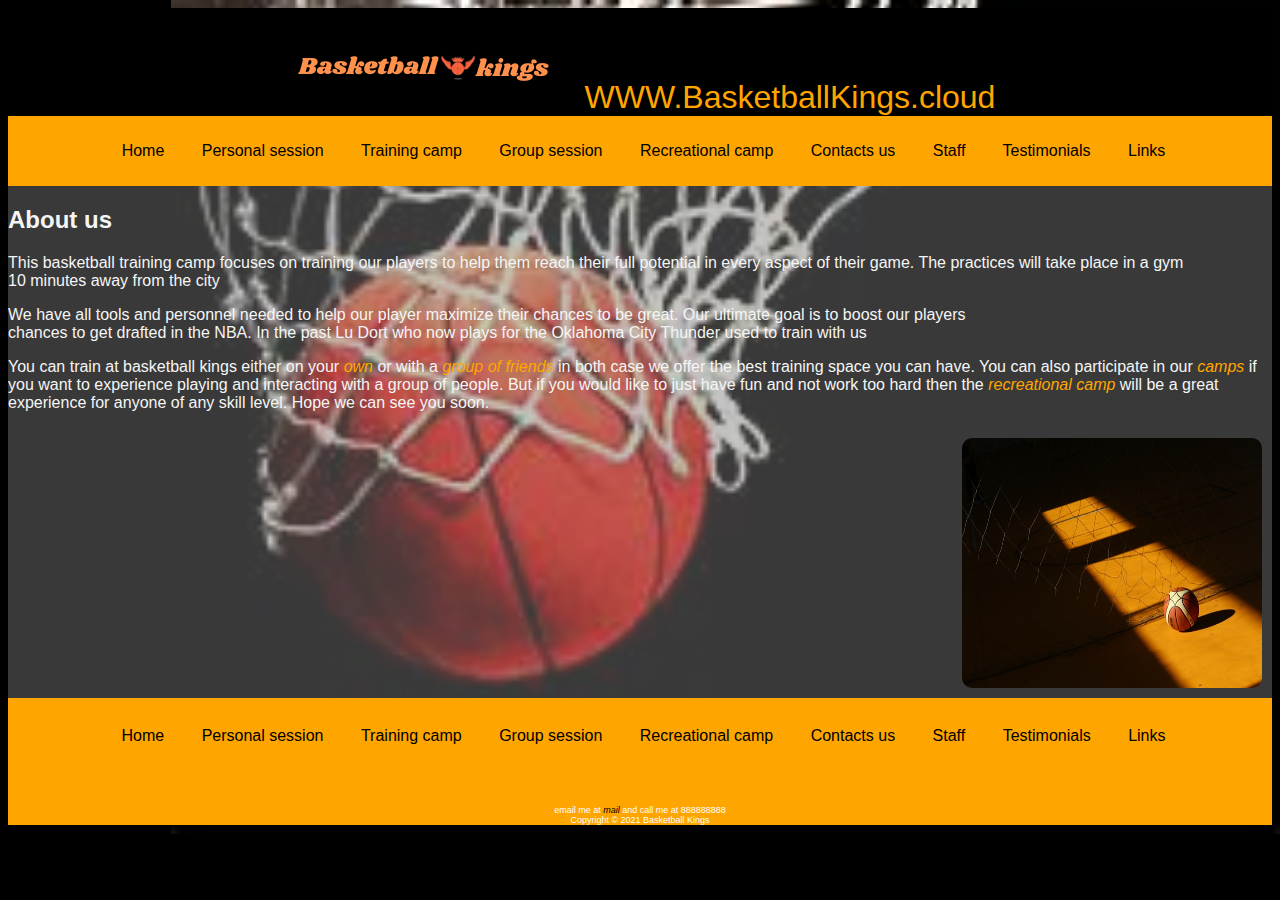
<file: DTchakoteHappy_H10A03_Web/index.html>
<!DOCTYPE html>
<html lang="en">


<head>
    <link href="Styles/site.css" rel="stylesheet">
    <meta charset="UTF-8">
    <meta name="description" content="A basketball camp to help you improve your skills">
    <meta name="keywords" content="Basketball Camps, Basketball, Camps, baketball, bball, basketball kings, basketbal king">
    <meta name="author" content="David Tchakote Happy">
    <meta http-equiv="X-UA-Compatible" content="IE=edge">
    <meta name="viewport" content="width=device-width, initial-scale=1.0">
    <title>Basketball Kings</title>
</head>

<body>
    <div id="wrapper">
        <header><img src="Images/BasketballKings.png" alt="banner" height="100">WWW.BasketballKings.cloud</header>
        <nav class="TopNav">
            <ul>
                <li><a href="index.html">Home</a></li>
                <li><a href="personalSession.html">Personal session</a></li>
                <li><a href="registrationForCamp.html">Training camp</a></li>
                <li class="notMobile"><a href="groupSession.html">Group session</a></li>
                <li class="notMobile"><a href="recreationalCamp.html">Recreational camp</a></li>
                <li><a href="contactsUs.html">Contacts us</a></li>
                <li class="notMobile"><a href="./staff.html">Staff</a></li>
                <li class="notMobile"><a href="./testimonials.html">Testimonials</a></li>
                <li class="notMobile"><a href="./links.html">Links</a></li>
            </ul>
        </nav>
        <div>
            <main>
                <h2>About us</h2>
                
                <div>
                <p>This basketball training camp focuses on training our players to help them reach 
                    their full potential in every aspect of their game. The practices will take place in a gym
                    <br>10 minutes away from the city
                    </p>
                <p class="notMobile">We have all tools and personnel needed to help our player maximize their chances
                    to be great. Our ultimate goal is to boost our players <br>
                    chances to get drafted in the NBA. In the past Lu Dort who now plays for the Oklahoma City Thunder
                    used to train with us</p><br>
                </div>
                <div>
                    <p>You can train at basketball kings either on your <a href="./personalSession.html">own</a> or with a <a href="./groupSession.html">group of friends</a> in both case we offer
                    the best training space you can have. You can also participate in our <a href="./registrationForCamp.html">camps</a> if you want to experience playing and interacting with a group of
                people. But if you would like to just have fun and not work too hard then the <a href="./recreationalCamp.html">recreational camp</a> will be a great experience for anyone of any skill level. Hope we can see you soon.</p>
                </div>
                <img src="./Images/ballimg.jpg" alt="balls" width="300" height="250" class="imgFloat">
                <!--Photo by <a href="https://unsplash.com/@finnian?utm_source=unsplash&utm_medium=referral&utm_content=creditCopyText">Finnian HaDiep</a> on <a href="https://unsplash.com/s/photos/basketball?utm_source=unsplash&utm_medium=referral&utm_content=creditCopyText">Unsplash</a>
  
                                                                    -->



            </main>
        </div>
        <footer>
            <nav id="bottomNav">
                <ul>
                    <li><a href="index.html">Home</a></li>
                    <li><a href="personalSession.html">Personal session</a></li>
                    <li><a href="registrationForCamp.html">Training camp</a></li>
                    <li class="notMobile"><a href="groupSession.html">Group session</a></li>
                    <li class="notMobile"><a href="recreationalCamp.html">Recreational camp</a></li>
                    <li><a href="contactsUs.html">Contacts us</a></li>
                    <li class="notMobile"><a href="./staff.html">Staff</a></li>
                    <li class="notMobile"><a href="./testimonials.html">Testimonials</a></li>
                    <li class="notMobile"><a href="./links.html">Links</a></li>
                </ul>
            </nav>
            <p>email me at <a href="mailto:DavidTchakote@BasketballKings.cloud">mail</a> and call me at <a
                href="tel:888888888" class="notPC">888888888</a> <Span class="notMobile">888888888</Span>
                <br>
                Copyright &copy; 2021 Basketball Kings
            </p>
        </footer>


    </div>
</body>

</html>
</file>
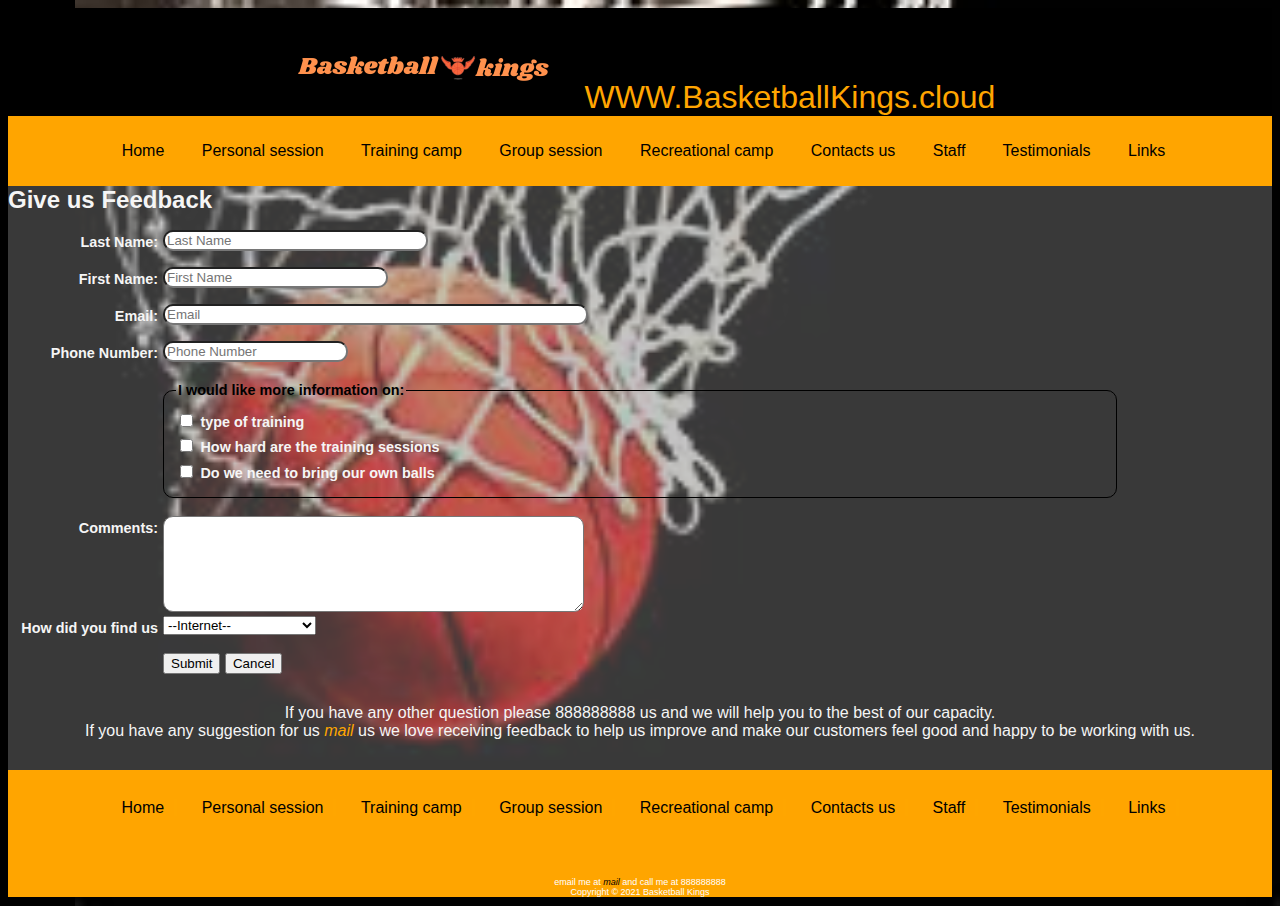
<file: DTchakoteHappy_H10A03_Web/contactsUs.html>
<!DOCTYPE html>
<html lang="en">


<head>
    <link href="Styles/site.css" rel="stylesheet">
    <meta charset="UTF-8">
    <meta name="description" content="A basketball camp to help you improve your skills">
    <meta name="keywords" content="Basketball Camps, Basketball, Camps, baketball, bball, basketball kings, basketbal king">
    <meta name="author" content="David Tchakote Happy">
    <meta http-equiv="X-UA-Compatible" content="IE=edge">
    <meta name="viewport" content="width=device-width, initial-scale=1.0">
    <title>contact us</title>
</head>

<body>
    <div id="wrapper">
        <header><img src="Images/BasketballKings.png" alt="banner" height="100">WWW.BasketballKings.cloud</header>
        <nav class="TopNav">
            <ul>
                <li><a href="index.html">Home</a></li>
                <li><a href="personalSession.html">Personal session</a></li>
                <li><a href="registrationForCamp.html">Training camp</a></li>
                <li class="notMobile"><a href="groupSession.html">Group session</a></li>
                <li class="notMobile"><a href="recreationalCamp.html">Recreational camp</a></li>
                <li><a href="contactsUs.html">Contacts us</a></li>
                <li class="notMobile"><a href="./staff.html">Staff</a></li>
                <li class="notMobile"><a href="./testimonials.html">Testimonials</a></li>
                <li class="notMobile"><a href="./links.html">Links</a></li>
            </ul>
        </nav>
        <div>
            <main>
                <h2 class="feedback notMobile">Give us Feedback</h2>
                <form name="fback" id="fback" method="GET" class="notMobile" >
                    <p>
                        <label for="lname" class="textlabel"> Last Name:</label class="textlabel">
                       <input type="text" id="lname" name="lname" size="30" maxlength="30" placeholder="Last Name" class="textField">
                        
                        
                    </p>
                    <p>
                        <label for="fname" class="textlabel">First Name:</label>
                        <input type="text" name="fname" id="fname" size="25"
                        maxlength="25" placeholder="First Name" class="textField">            
                    </p>
                    <p>
                        <label for="email" class="textlabel">Email:</label>
                        <input type="email" name="email" id="email" size="50" maxlength="60" placeholder="Email" class="textField">
                        
                    </p>
                    <p>
                        <label for="pnum" class="textlabel">Phone Number:</label>
                        <input type="number" name="pnum" id="pnum" size="20" maxlength="20" placeholder="Phone Number" class="textField">           
                    </p>
                
                <fieldset>
                    <legend>I would like more information on:</legend>
                    <input type="checkbox" name="chk_trainings">
                    <label for="chk_trainings" class="checklabel">type of training</label><br>
                    <input type="checkbox" name="chk_difficulty">
                    <label for="chk_difficulty" class="checklabel">How hard are the training sessions</label><br>
                    <input type="checkbox" name="chk_equipment">
                    <label for="chk_equipment" class="checklabel">Do we need to bring our own balls</label>
                </fieldset><br>
                <label class="textlabel" for="cmt">Comments:</label>
                <textarea name="cmt" id="cmt" cols="50" rows="6" class="textField"></textarea><br>
                <label class="textlabel" for="rating">How did you find us</label>
                <select name="rating" id="rating" >
                    <option value="0">--Internet--</option>
                    <option value="1">Google search engine</option>
                    <option value="2">Link from another site</option>
                    <option value="3">--Not internet--</option>
                    <option value="4">From a friend</option>
                    <option value="5">Advertisment</option>
                    <option value="6">Flyer/Mailing</option>
                </select><br><br>
                <input type="submit" id="btnSub" value="Submit" class="buttoncss">  <input type="button" id="btnCancel" value="Cancel">
            </form>
            <br>
                <p id="contactUs">If you have any other question please <a href="tel:888888888" class="notPC">888888888</a> <Span class="notMobile">888888888</Span> us and we will
                    help you to the best of our capacity.<br>
                    If you have any suggestion for us <a href="mailto:DavidTchakote@BasketballKings.cloud">mail</a> us we love
                    receiving feedback to help us improve and make our
                    customers feel good and happy to be working with us.
                </p>
            </main>
        </div>
        <footer>
            <nav id="bottomNav">
                <ul>
                    <li><a href="index.html">Home</a></li>
                    <li><a href="personalSession.html">Personal session</a></li>
                    <li><a href="registrationForCamp.html">Training camp</a></li>
                    <li class="notMobile"><a href="groupSession.html">Group session</a></li>
                    <li class="notMobile"><a href="recreationalCamp.html">Recreational camp</a></li>
                    <li><a href="contactsUs.html">Contacts us</a></li>
                    <li class="notMobile"><a href="./staff.html">Staff</a></li>
                    <li class="notMobile"><a href="./testimonials.html">Testimonials</a></li>
                    <li class="notMobile"><a href="./links.html">Links</a></li>
                </ul>
            </nav>
            <p>email me at <a href="mailto:DavidTchakote@BasketballKings.cloud">mail</a> and call me at <a
                href="tel:888888888" class="notPC">888888888</a> <Span class="notMobile">888888888</Span>
                <br>
                Copyright &copy; 2021 Basketball Kings
            </p>
        </footer>


    </div>
</body>

</html>
</file>
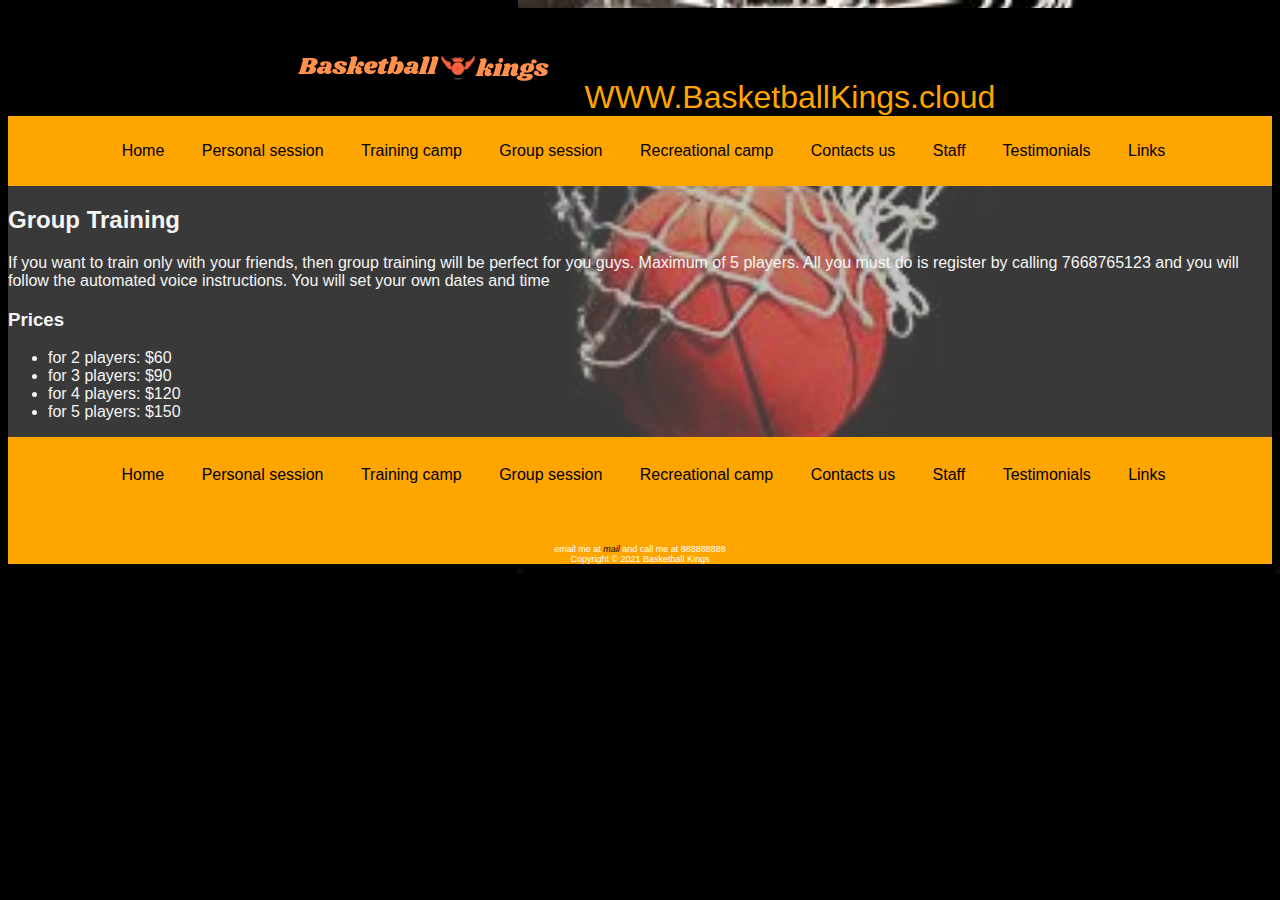
<file: DTchakoteHappy_H10A03_Web/groupSession.html>
<!DOCTYPE html>
<html lang="en">


<head>
    <link href="Styles/site.css" rel="stylesheet">
    <meta charset="UTF-8">
    <meta name="description" content="A basketball camp to help you improve your skills">
    <meta name="keywords" content="Basketball Camps, Basketball, Camps, baketball, bball, basketball kings, basketbal king">
    <meta name="author" content="David Tchakote Happy">
    <meta http-equiv="X-UA-Compatible" content="IE=edge">
    <meta name="viewport" content="width=device-width, initial-scale=1.0">
    <title>Group session</title>
</head>

<body>
    <div id="wrapper">
        <header><img src="Images/BasketballKings.png" alt="banner" height="100">WWW.BasketballKings.cloud</header>
        <nav class="TopNav">
            <ul>
                <li><a href="index.html">Home</a></li>
                <li><a href="personalSession.html">Personal session</a></li>
                <li><a href="registrationForCamp.html">Training camp</a></li>
                <li class="notMobile"><a href="groupSession.html">Group session</a></li>
                <li class="notMobile"><a href="recreationalCamp.html">Recreational camp</a></li>
                <li><a href="contactsUs.html">Contacts us</a></li>
                <li class="notMobile"><a href="./staff.html">Staff</a></li>
                <li class="notMobile"><a href="./testimonials.html">Testimonials</a></li>
                <li class="notMobile"><a href="./links.html">Links</a></li>
            </ul>
        </nav>
        <div>
            <main>
                <h2>Group Training</h2>
                <p>If you want to train only with your friends, then group training will be perfect for you guys. Maximum of 5 players. All you must do is register by calling <a href="tel:7668765123" class="linkColor notPC">
                    7668765123</a> <Span class="notMobile">7668765123</Span> and you will follow the automated voice instructions. You will set your own dates and time</p>
                    <h3>Prices</h3>            
                    <ul>
                        <li>for 2 players: $60</li>
                        <li>for 3 players: $90</li>
                        <li>for 4 players: $120 </li>
                        <li>for 5 players: $150</li>
                    </ul>

            </main>
        </div>
        <footer>
            <nav id="bottomNav">
                <ul>
                    <li><a href="index.html">Home</a></li>
                    <li><a href="personalSession.html">Personal session</a></li>
                    <li><a href="registrationForCamp.html">Training camp</a></li>
                    <li class="notMobile"><a href="groupSession.html">Group session</a></li>
                    <li class="notMobile"><a href="recreationalCamp.html">Recreational camp</a></li>
                    <li><a href="contactsUs.html">Contacts us</a></li>
                    <li class="notMobile"><a href="./staff.html">Staff</a></li>
                    <li class="notMobile"><a href="./testimonials.html">Testimonials</a></li>
                    <li class="notMobile"><a href="./links.html">Links</a></li>
                </ul>
            </nav>
            <p>email me at <a href="mailto:DavidTchakote@BasketballKings.cloud">mail</a> and call me at <a
                href="tel:888888888" class="notPC">888888888</a> <Span class="notMobile">888888888</Span>
                <br>
                Copyright &copy; 2021 Basketball Kings
            </p>
        </footer>


    </div>
</body>

</html>
</file>
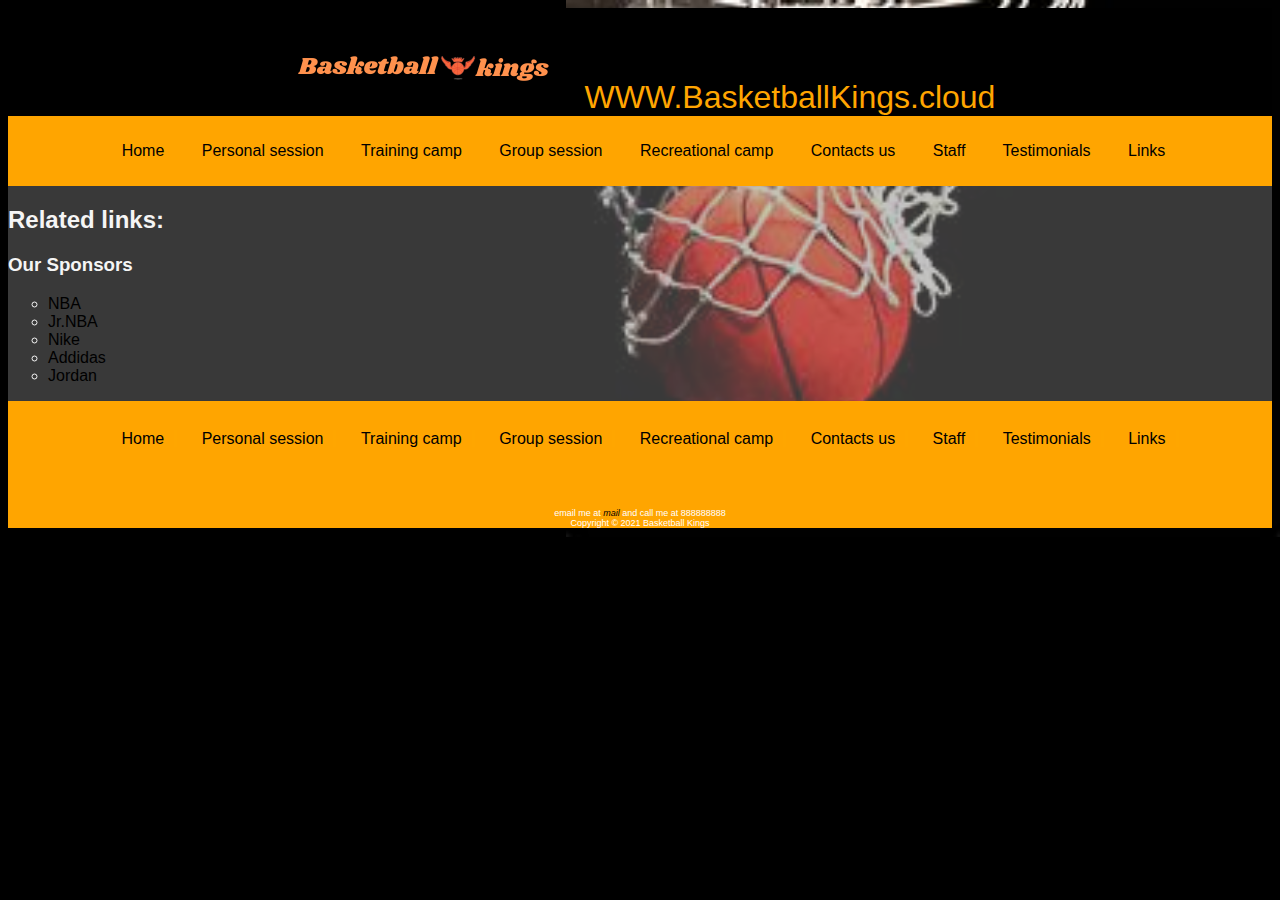
<file: DTchakoteHappy_H10A03_Web/links.html>
<!DOCTYPE html>
<html lang="en">


<head>
    <link href="Styles/site.css" rel="stylesheet">
    <meta charset="UTF-8">
    <meta name="description" content="A basketball camp to help you improve your skills">
    <meta name="keywords" content="Basketball Camps, Basketball, Camps, baketball, bball, basketball kings, basketbal king">
    <meta name="author" content="David Tchakote Happy">
    <meta http-equiv="X-UA-Compatible" content="IE=edge">
    <meta name="viewport" content="width=device-width, initial-scale=1.0">
    <title>Template</title>
</head>

<body>
    <div id="wrapper">
        <header><img src="Images/BasketballKings.png" alt="banner" height="100">WWW.BasketballKings.cloud</header>
        <nav class="TopNav">
            <ul>
                <li><a href="index.html">Home</a></li>
                <li><a href="personalSession.html">Personal session</a></li>
                <li><a href="registrationForCamp.html">Training camp</a></li>
                <li class="notMobile"><a href="groupSession.html">Group session</a></li>
                <li class="notMobile"><a href="recreationalCamp.html">Recreational camp</a></li>
                <li><a href="contactsUs.html">Contacts us</a></li>
                <li class="notMobile"><a href="./staff.html">Staff</a></li>
                <li class="notMobile"><a href="./testimonials.html">Testimonials</a></li>
                <li class="notMobile"><a href="./links.html">Links</a></li>
            </ul>
        </nav>
        <div>
            <main>
                <h2>Related links:</h2>
                <h3>Our Sponsors</h3>
                <ul id="links">
                    <li><a href="https://ca.nba.com/?gr=www">NBA</a></li>
                    <li><a href="https://jr.nba.com/">Jr.NBA</a></li>
                    <li><a href="https://www.nike.com/ca/fr/?cp=29728419214_search_|nike|10628222388|106336396553|e|c|FR|pure|452188844395&gclsrc=aw.ds&ds_rl=1252249">Nike</a></li>
                    <li><a href="https://www.adidas.ca/fr">Addidas</a></li>
                    <li><a href="https://www.nike.com/ca/fr/w/jordan-37eef?cp=29728419214_search_|jordan|10628222811|108001111914|e|c|FR|styles|452189042311&gclsrc=aw.ds&ds_rl=1252249">Jordan</a></li>
                </ul>


            </main>
        </div>
        <footer>
            <nav id="bottomNav">
                <ul>
                    <li><a href="index.html">Home</a></li>
                    <li><a href="personalSession.html">Personal session</a></li>
                    <li><a href="registrationForCamp.html">Training camp</a></li>
                    <li class="notMobile"><a href="groupSession.html">Group session</a></li>
                    <li class="notMobile"><a href="recreationalCamp.html">Recreational camp</a></li>
                    <li><a href="contactsUs.html">Contacts us</a></li>
                    <li class="notMobile"><a href="./staff.html">Staff</a></li>
                    <li class="notMobile"><a href="./testimonials.html">Testimonials</a></li>
                    <li class="notMobile"><a href="./links.html">Links</a></li>
                </ul>
            </nav>
            <p>email me at <a href="mailto:DavidTchakote@BasketballKings.cloud">mail</a> and call me at <a
                href="tel:888888888" class="notPC">888888888</a> <Span class="notMobile">888888888</Span>
                <br>
                Copyright &copy; 2021 Basketball Kings
            </p>
        </footer>


    </div>
</body>

</html>
</file>
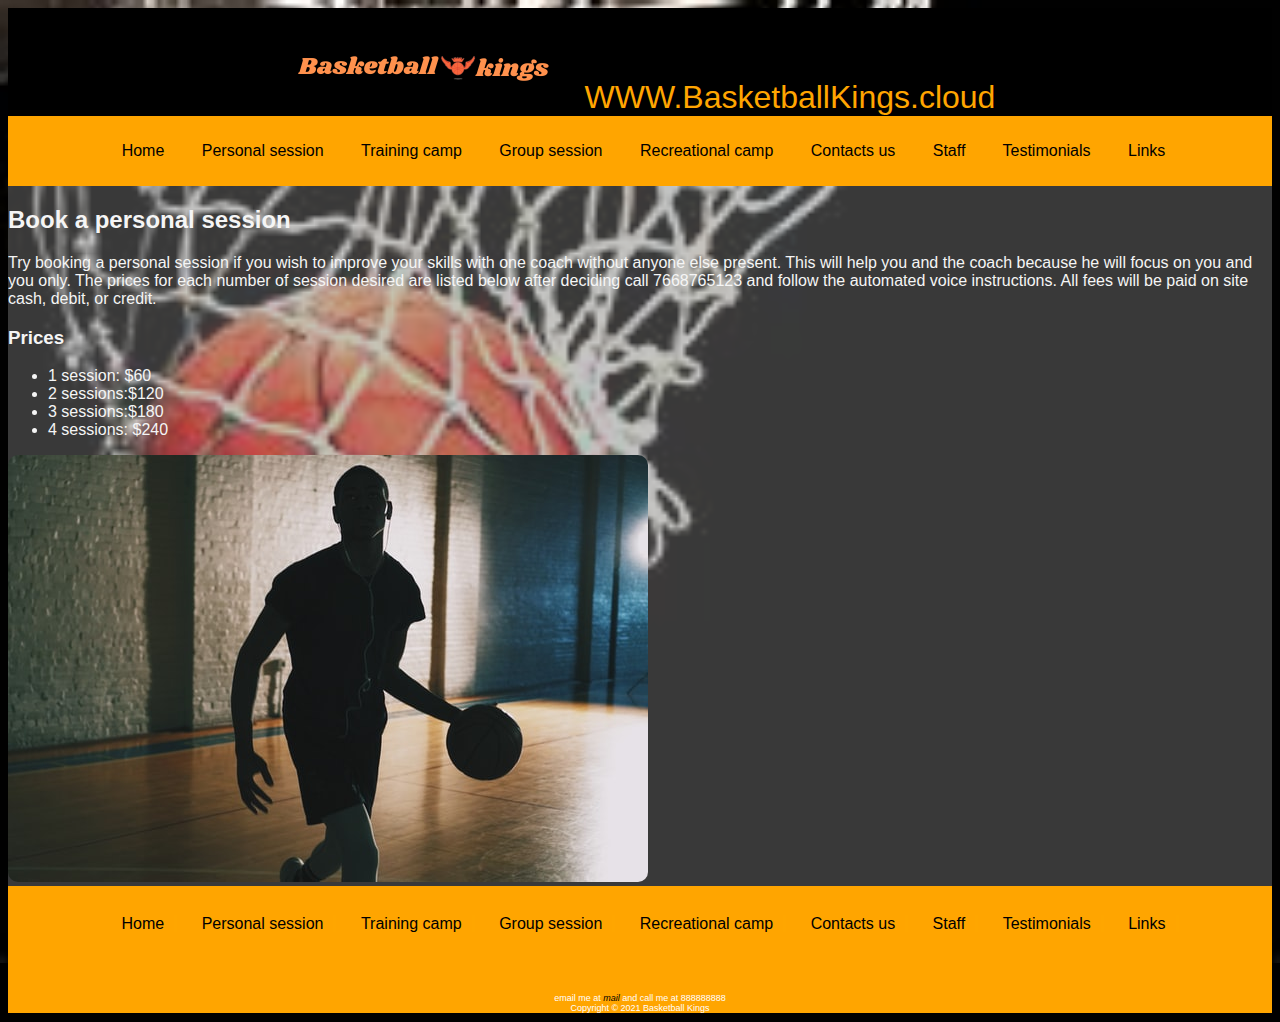
<file: DTchakoteHappy_H10A03_Web/personalSession.html>
<!DOCTYPE html>
<html lang="en">


<head>
    <link href="Styles/site.css" rel="stylesheet">
    <meta charset="UTF-8">
    <meta name="description" content="A basketball camp to help you improve your skills">
    <meta name="keywords" content="Basketball Camps, Basketball, Camps, baketball, bball, basketball kings, basketbal king">
    <meta name="author" content="David Tchakote Happy">
    <meta http-equiv="X-UA-Compatible" content="IE=edge">
    <meta name="viewport" content="width=device-width, initial-scale=1.0">
    <title>personal session</title>
</head>

<body>
    <div id="wrapper">
        <header><img src="Images/BasketballKings.png" alt="banner" height="100">WWW.BasketballKings.cloud</header>
        <nav class="TopNav">
            <ul>
                <li><a href="index.html">Home</a></li>
                <li><a href="personalSession.html">Personal session</a></li>
                <li><a href="registrationForCamp.html">Training camp</a></li>
                <li class="notMobile"><a href="groupSession.html">Group session</a></li>
                <li class="notMobile"><a href="recreationalCamp.html">Recreational camp</a></li>
                <li><a href="contactsUs.html">Contacts us</a></li>
                <li class="notMobile"><a href="./staff.html">Staff</a></li>
                <li class="notMobile"><a href="./testimonials.html">Testimonials</a></li>
                <li class="notMobile"><a href="./links.html">Links</a></li>
            </ul>
        </nav>
        <div>
            <main>
                <h2>Book a personal session </h2>
                <p>Try booking a personal session if you wish to improve your skills with one coach without anyone else
                    present. This will help you and the coach
                    because he will focus on you and you only. The prices for each number of session desired are
                    listed below after deciding call <a href="tel:7668765123" class="notPC">7668765123</a> <Span class="notMobile">7668765123</Span> and
                    follow the automated voice instructions. All fees will be paid on site cash,
                    debit, or credit.
                    <br>
                </p>
                <h3>Prices</h3>
                <ul>
                    <li>1 session: $60</li>
                    <li>2 sessions:$120</li>
                    <li>3 sessions:$180</li>
                    <li>4 sessions: $240</li>
                </ul>
                <img src="./Images/soloSession.jpg" alt="someone training" id="imgheight">

            </main>
        </div>
        <footer>
            <nav id="bottomNav">
                <ul>
                    <li><a href="index.html">Home</a></li>
                    <li><a href="personalSession.html">Personal session</a></li>
                    <li><a href="registrationForCamp.html">Training camp</a></li>
                    <li class="notMobile"><a href="groupSession.html">Group session</a></li>
                    <li class="notMobile"><a href="recreationalCamp.html">Recreational camp</a></li>
                    <li><a href="contactsUs.html">Contacts us</a></li>
                    <li class="notMobile"><a href="./staff.html">Staff</a></li>
                    <li class="notMobile"><a href="./testimonials.html">Testimonials</a></li>
                    <li class="notMobile"><a href="./links.html">Links</a></li>
                </ul>
            </nav>
            <p>email me at <a href="mailto:DavidTchakote@BasketballKings.cloud">mail</a> and call me at <a
                href="tel:888888888" class="notPC">888888888</a> <Span class="notMobile">888888888</Span>
                <br>
                Copyright &copy; 2021 Basketball Kings
            </p>
        </footer>


    </div>
</body>

</html>
</file>
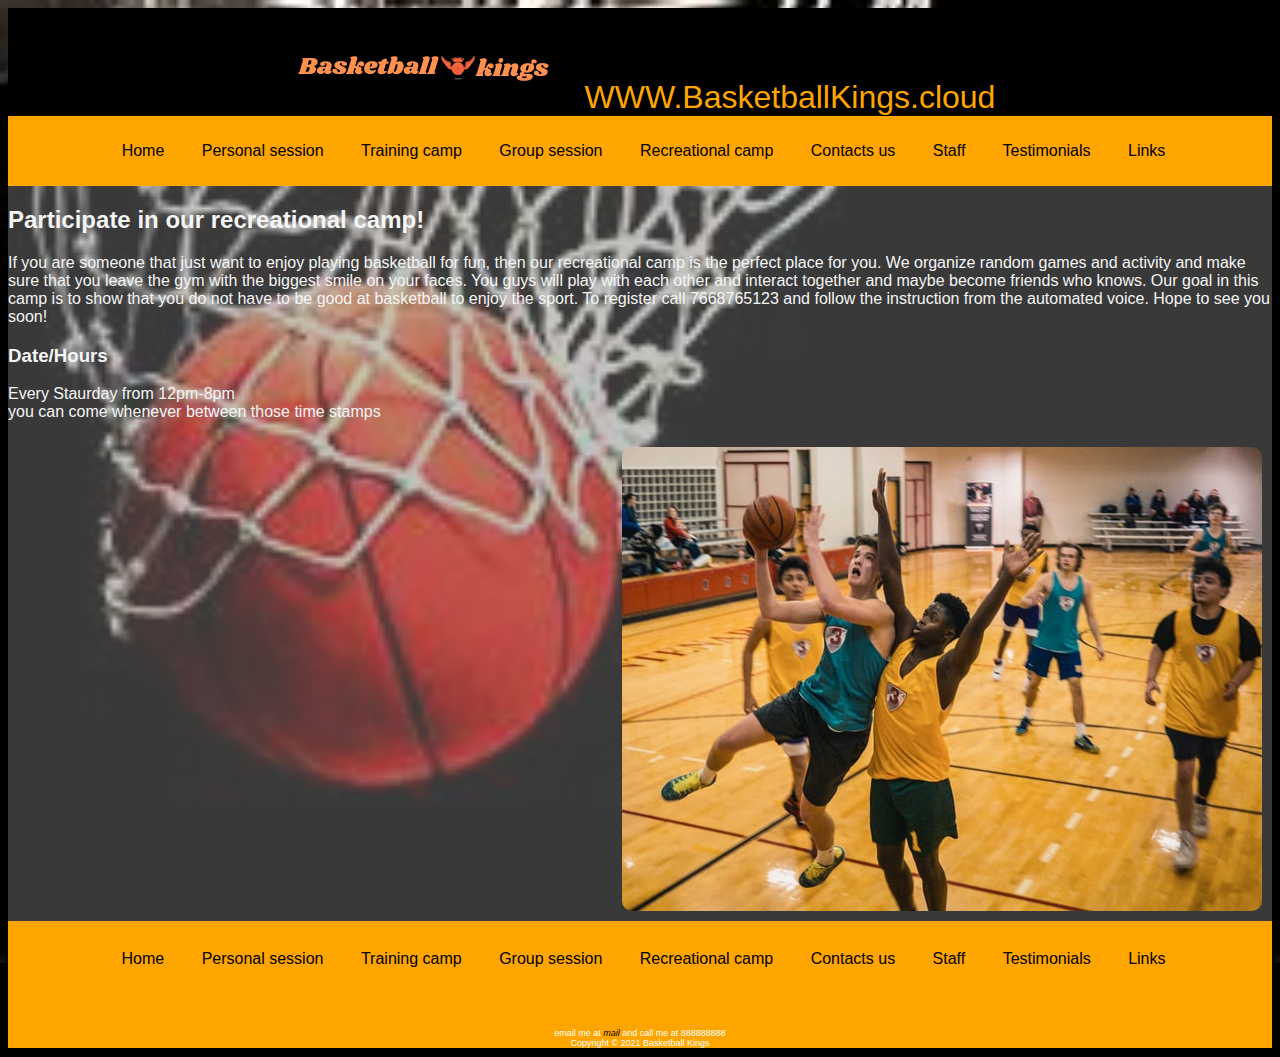
<file: DTchakoteHappy_H10A03_Web/recreationalCamp.html>
<!DOCTYPE html>
<html lang="en">


<head>
    <link href="Styles/site.css" rel="stylesheet">
    <meta charset="UTF-8">
    <meta name="description" content="A basketball camp to help you improve your skills">
    <meta name="keywords" content="Basketball Camps, Basketball, Camps, baketball, bball, basketball kings, basketbal king">
    <meta name="author" content="David Tchakote Happy">
    <meta http-equiv="X-UA-Compatible" content="IE=edge">
    <meta name="viewport" content="width=device-width, initial-scale=1.0">
    <title>Recreational camp</title>
</head>

<body>
    <div id="wrapper">
        <header><img src="Images/BasketballKings.png" alt="banner" height="100">WWW.BasketballKings.cloud</header>
        <nav class="TopNav">
            <ul>
                <li><a href="index.html">Home</a></li>
                <li><a href="personalSession.html">Personal session</a></li>
                <li><a href="registrationForCamp.html">Training camp</a></li>
                <li class="notMobile"><a href="groupSession.html">Group session</a></li>
                <li class="notMobile"><a href="recreationalCamp.html">Recreational camp</a></li>
                <li><a href="contactsUs.html">Contacts us</a></li>
                <li class="notMobile"><a href="./staff.html">Staff</a></li>
                <li class="notMobile"><a href="./testimonials.html">Testimonials</a></li>
                <li class="notMobile"><a href="./links.html">Links</a></li>
            </ul>
        </nav>
        <div>
            <main>
                <h2>Participate in our recreational camp!</h2>
                <p>If you are someone that just want to enjoy playing basketball for fun, then our recreational camp is the perfect place for you. We organize random games and activity 
                    and make sure that you leave the gym with the biggest smile on your faces. You guys will play with each other and interact together and maybe become friends who knows.
                    Our goal in this camp is to show that you do not have to be good at basketball to enjoy the sport. To register call <a href="tel:7668765123" class="linkColor notPC">7668765123</a> <Span class="notMobile">7668765123</Span>  and follow the instruction from 
                    the automated voice. Hope to see you soon!
                </p>
                <div>
                    <h3>Date/Hours</h3>
                    <p>Every Staurday from 12pm-8pm <br>you can come whenever between those time stamps</p>
                </div>
                <img src="./Images/nik-shuliahin-BWRyS1-KKrs-unsplash(1).jpg" alt="unsplash" class="imgFloat">
                <!--Photo by <a href="https://unsplash.com/@tjump?utm_source=unsplash&utm_medium=referral&utm_content=creditCopyText">Nik Shuliahin</a> on <a href="https://unsplash.com/s/photos/basketball?utm_source=unsplash&utm_medium=referral&utm_content=creditCopyText">Unsplash</a>
  -->
            </main>
        </div>
        <footer>
            <nav id="bottomNav">
                <ul>
                    <li><a href="index.html">Home</a></li>
                    <li><a href="personalSession.html">Personal session</a></li>
                    <li><a href="registrationForCamp.html">Training camp</a></li>
                    <li class="notMobile"><a href="groupSession.html">Group session</a></li>
                    <li class="notMobile"><a href="recreationalCamp.html">Recreational camp</a></li>
                    <li><a href="contactsUs.html">Contacts us</a></li>
                    <li class="notMobile"><a href="./staff.html">Staff</a></li>
                    <li class="notMobile"><a href="./testimonials.html">Testimonials</a></li>
                    <li class="notMobile"><a href="./links.html">Links</a></li>
                </ul>
            </nav>
            <p>email me at <a href="mailto:DavidTchakote@BasketballKings.cloud">mail</a> and call me at <a
                href="tel:888888888" class="notPC">888888888</a> <Span class="notMobile">888888888</Span>
                <br>
                Copyright &copy; 2021 Basketball Kings
            </p>
        </footer>


    </div>
</body>

</html>
</file>
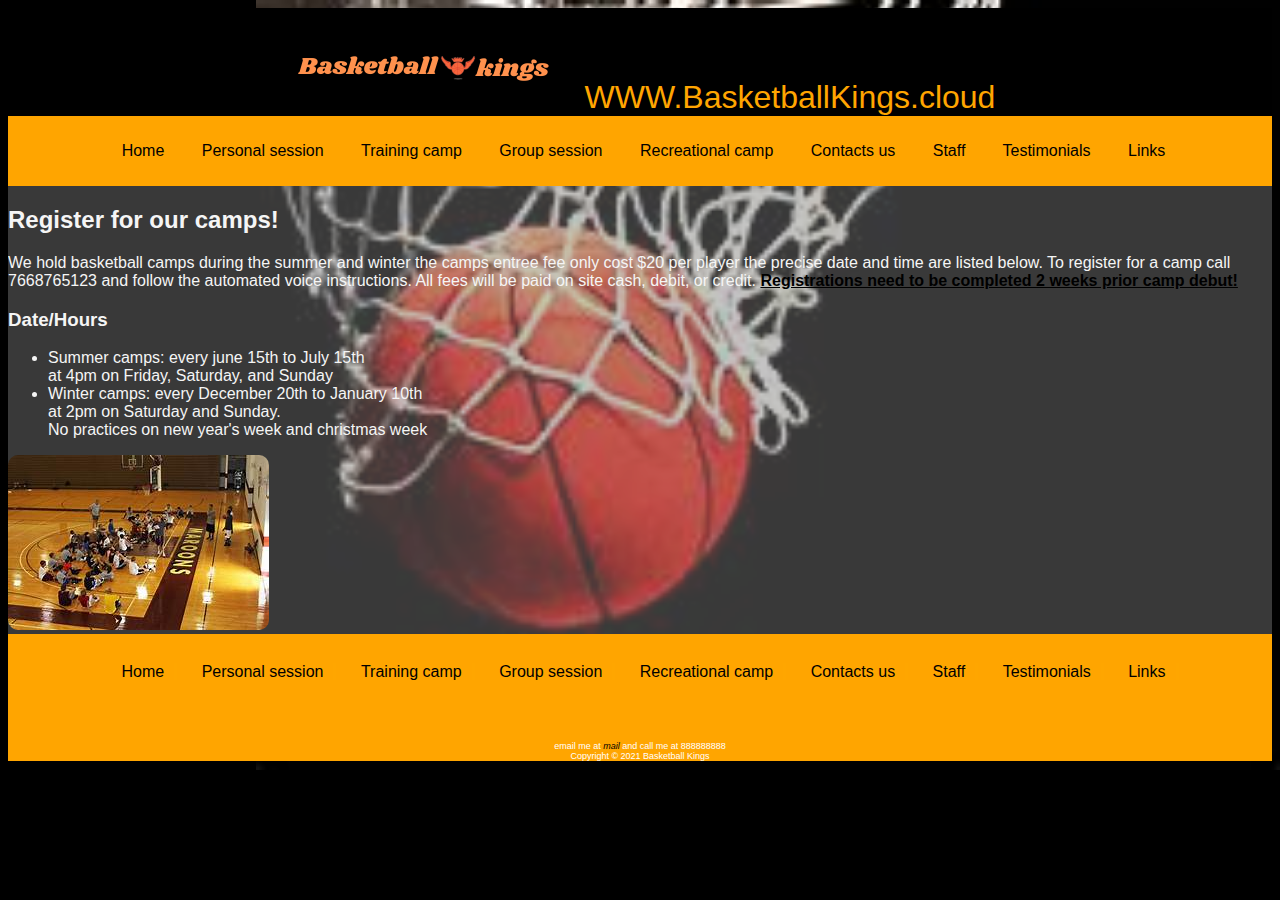
<file: DTchakoteHappy_H10A03_Web/registrationForCamp.html>
<!DOCTYPE html>
<html lang="en">


<head>
    <link href="Styles/site.css" rel="stylesheet">
    <meta charset="UTF-8">
    <meta name="description" content="A basketball camp to help you improve your skills">
    <meta name="keywords" content="Basketball Camps, Basketball, Camps, baketball, bball, basketball kings, basketbal king">
    <meta name="author" content="David Tchakote Happy">
    <meta http-equiv="X-UA-Compatible" content="IE=edge">
    <meta name="viewport" content="width=device-width, initial-scale=1.0">
    <title>Training camp</title>
</head>

<body>
    <div id="wrapper">
        <header><img src="Images/BasketballKings.png" alt="banner" height="100">WWW.BasketballKings.cloud</header>
        <nav class="TopNav">
            <ul>
                <li><a href="index.html">Home</a></li>
                <li><a href="personalSession.html">Personal session</a></li>
                <li><a href="registrationForCamp.html">Training camp</a></li>
                <li class="notMobile"><a href="groupSession.html">Group session</a></li>
                <li class="notMobile"><a href="recreationalCamp.html">Recreational camp</a></li>
                <li><a href="contactsUs.html">Contacts us</a></li>
                <li class="notMobile"><a href="./staff.html">Staff</a></li>
                <li class="notMobile"><a href="./testimonials.html">Testimonials</a></li>
                <li class="notMobile"><a href="./links.html">Links</a></li>
            </ul>
        </nav>
        <div>
            <main>
                <h2>Register for our camps!</h2>
                <p>We hold basketball camps during the summer and winter the camps entree fee
                    only cost $20 per player the precise date and time are
                    listed below. To register for a camp call <a href="tel:7668765123" class="linkColor notPC">7668765123</a> <Span class="notMobile">7668765123</Span>  and follow the automated
                    voice instructions. All fees will be paid on site cash,
                    debit, or credit. <span id="importantinfo">Registrations need to be completed 2 weeks prior camp debut!</span></p>
                <div>
                    <h3>Date/Hours</h3>
                <ul>
                    <li>Summer camps: every june 15th to July 15th<br> at 4pm on Friday, Saturday, and Sunday</li>
                    <li>Winter camps: every December 20th to January 10th <br> at 2pm on Saturday and Sunday. <br>No
                        practices on new year's week and christmas week</li>
                </ul>
                </div>
                <img src="./Images/camps.jfif" alt="basketball camps">

            </main>
        </div>
        <footer>
            <nav id="bottomNav">
                <ul>
                    <li><a href="index.html">Home</a></li>
                <li><a href="personalSession.html">Personal session</a></li>
                <li><a href="registrationForCamp.html">Training camp</a></li>
                <li class="notMobile"><a href="groupSession.html">Group session</a></li>
                <li class="notMobile"><a href="recreationalCamp.html">Recreational camp</a></li>
                <li><a href="contactsUs.html">Contacts us</a></li>
                <li class="notMobile"><a href="./staff.html">Staff</a></li>
                <li class="notMobile"><a href="./testimonials.html">Testimonials</a></li>
                <li class="notMobile"><a href="./links.html">Links</a></li>
                </ul>
            </nav>
            <p>email me at <a href="mailto:DavidTchakote@BasketballKings.cloud">mail</a> and call me at <a
                href="tel:888888888" class="notPC">888888888</a> <Span class="notMobile">888888888</Span>
                <br>
                Copyright &copy; 2021 Basketball Kings
            </p>
        </footer>


    </div>
</body>

</html>
</file>
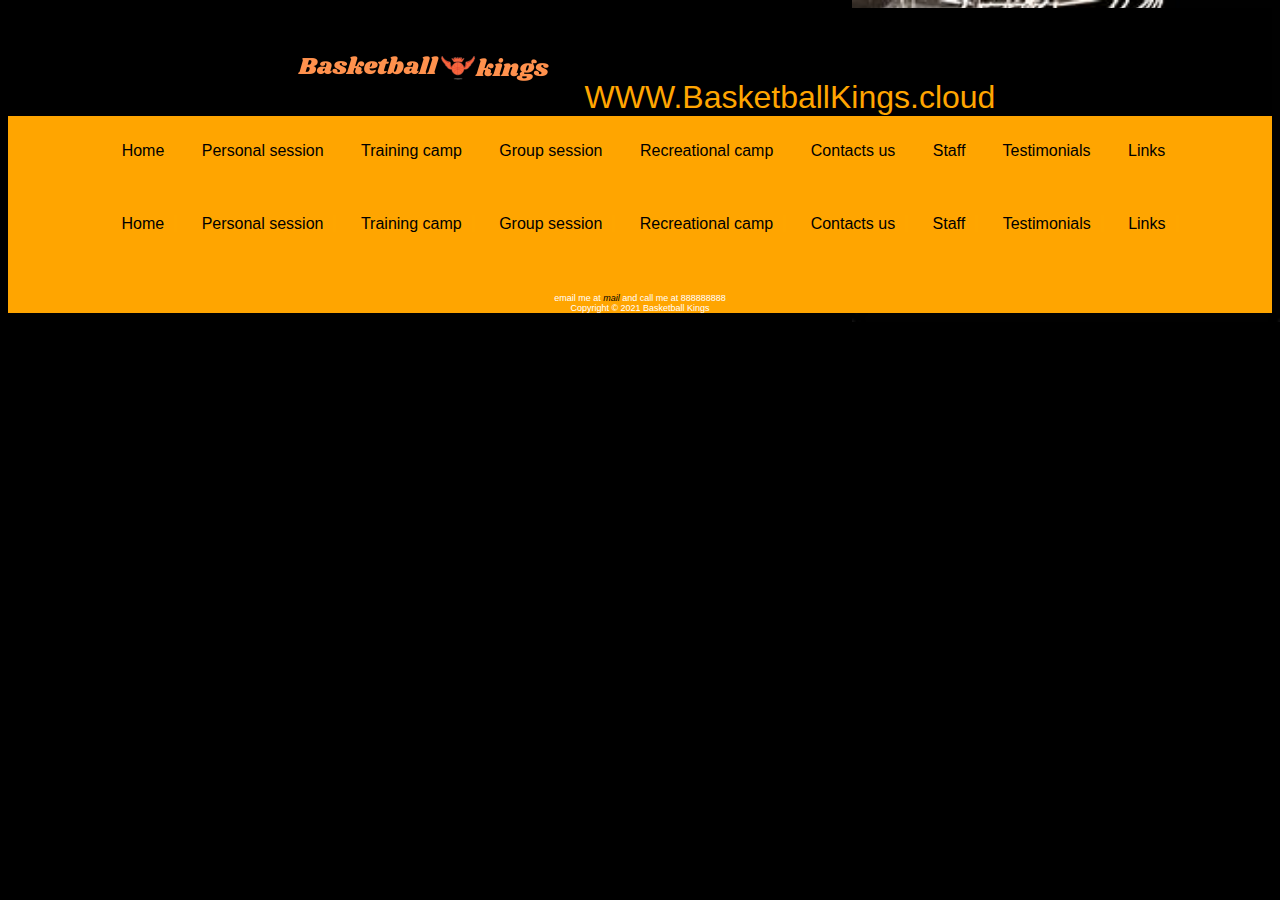
<file: DTchakoteHappy_H10A03_Web/template.html>
<!DOCTYPE html>
<html lang="en">


<head>
    <link href="Styles/site.css" rel="stylesheet">
    <meta charset="UTF-8">
    <meta name="description" content="A basketball camp to help you improve your skills">
    <meta name="keywords" content="Basketball Camps, Basketball, Camps, baketball, bball, basketball kings, basketbal king">
    <meta name="author" content="David Tchakote Happy">
    <meta http-equiv="X-UA-Compatible" content="IE=edge">
    <meta name="viewport" content="width=device-width, initial-scale=1.0">
    <title>Template</title>
</head>

<body>
    <div id="wrapper">
        <header><img src="Images/BasketballKings.png" alt="banner" height="100">WWW.BasketballKings.cloud</header>
        <nav class="TopNav">
            <ul>
                <li><a href="index.html">Home</a></li>
                <li><a href="personalSession.html">Personal session</a></li>
                <li><a href="registrationForCamp.html">Training camp</a></li>
                <li class="notMobile"><a href="groupSession.html">Group session</a></li>
                <li class="notMobile"><a href="recreationalCamp.html">Recreational camp</a></li>
                <li><a href="contactsUs.html">Contacts us</a></li>
                <li class="notMobile"><a href="./staff.html">Staff</a></li>
                <li class="notMobile"><a href="./testimonials.html">Testimonials</a></li>
                <li class="notMobile"><a href="./links.html">Links</a></li>
            </ul>
        </nav>
        <div>
            <main>



            </main>
        </div>
        <footer>
            <nav id="bottomNav">
                <ul>
                    <li><a href="index.html">Home</a></li>
                    <li><a href="personalSession.html">Personal session</a></li>
                    <li><a href="registrationForCamp.html">Training camp</a></li>
                    <li class="notMobile"><a href="groupSession.html">Group session</a></li>
                    <li class="notMobile"><a href="recreationalCamp.html">Recreational camp</a></li>
                    <li><a href="contactsUs.html">Contacts us</a></li>
                    <li class="notMobile"><a href="./staff.html">Staff</a></li>
                    <li class="notMobile"><a href="./testimonials.html">Testimonials</a></li>
                    <li class="notMobile"><a href="./links.html">Links</a></li>
                </ul>
            </nav>
            <p>email me at <a href="mailto:DavidTchakote@BasketballKings.cloud">mail</a> and call me at <a
                href="tel:888888888" class="notPC">888888888</a> <Span class="notMobile">888888888</Span>
                <br>
                Copyright &copy; 2021 Basketball Kings
            </p>
        </footer>


    </div>
</body>

</html>
</file>
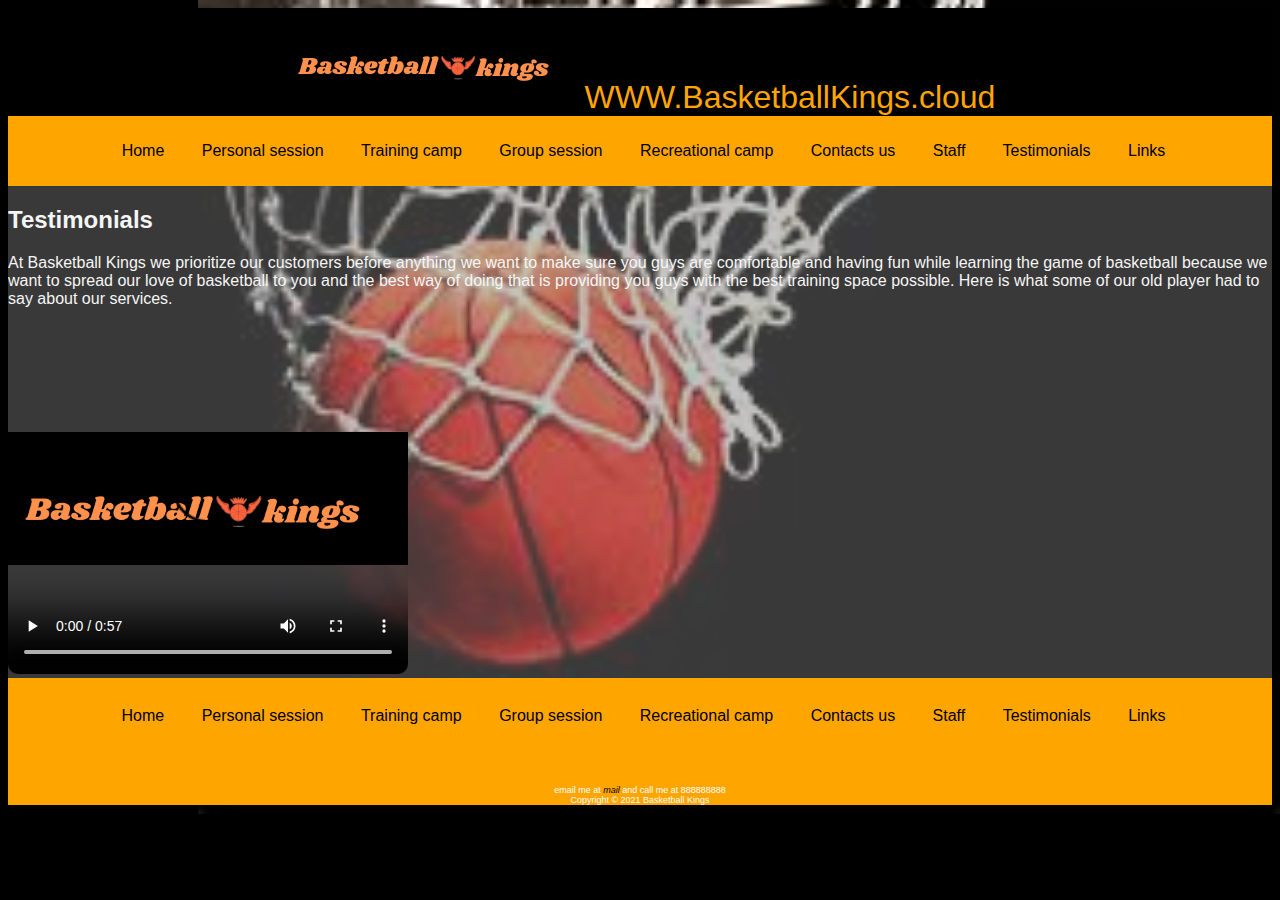
<file: DTchakoteHappy_H10A03_Web/testimonials.html>
<!DOCTYPE html>
<html lang="en">



<head>
    <link href="Styles/site.css" rel="stylesheet">
    <meta charset="UTF-8">
    <meta name="description" content="A basketball camp to help you improve your skills">
    <meta name="keywords" content="Basketball Camps, Basketball, Camps, baketball, bball, basketball kings, basketbal king">
    <meta name="author" content="David Tchakote Happy">
    <meta http-equiv="X-UA-Compatible" content="IE=edge">
    <meta name="viewport" content="width=device-width, initial-scale=1.0">
    <title>Template</title>
</head>

<body>
    <div id="wrapper">
        <header><img src="Images/BasketballKings.png" alt="banner" height="100">WWW.BasketballKings.cloud</header>
        <nav class="TopNav">
            <ul>
                <li><a href="index.html">Home</a></li>
                <li><a href="personalSession.html">Personal session</a></li>
                <li><a href="registrationForCamp.html">Training camp</a></li>
                <li class="notMobile"><a href="groupSession.html">Group session</a></li>
                <li class="notMobile"><a href="recreationalCamp.html">Recreational camp</a></li>
                <li><a href="contactsUs.html">Contacts us</a></li>
                <li class="notMobile"><a href="./staff.html">Staff</a></li>
                <li class="notMobile"><a href="./testimonials.html">Testimonials</a></li>
                <li class="notMobile"><a href="./links.html">Links</a></li>
            </ul>
        </nav>
        <div>
            <main>
                <h2>Testimonials</h2>
                <p>At Basketball Kings we prioritize our customers before anything we want to make sure you guys are comfortable and having fun while learning the game of basketball because
                    we want to spread our love of basketball to you and the best way of doing that is providing you guys with the best training space possible. Here is what some of our old
                    player had to say about our services.
                </p>
                <video src="./Images/movie.mp4" height="350" width="400" controls poster="./Images/BasketballKings.png"></video>


            </main>
        </div>
        <footer>
            <nav id="bottomNav">
                <ul>
                    <li><a href="index.html">Home</a></li>
                    <li><a href="personalSession.html">Personal session</a></li>
                    <li><a href="registrationForCamp.html">Training camp</a></li>
                    <li class="notMobile"><a href="groupSession.html">Group session</a></li>
                    <li class="notMobile"><a href="recreationalCamp.html">Recreational camp</a></li>
                    <li><a href="contactsUs.html">Contacts us</a></li>
                    <li class="notMobile"><a href="./staff.html">Staff</a></li>
                    <li class="notMobile"><a href="./testimonials.html">Testimonials</a></li>
                    <li class="notMobile"><a href="./links.html">Links</a></li>
                </ul>
            </nav>
            <p>email me at <a href="mailto:DavidTchakote@BasketballKings.cloud">mail</a> and call me at <a
                href="tel:888888888" class="notPC">888888888</a> <Span class="notMobile">888888888</Span>
                <br>
                Copyright &copy; 2021 Basketball Kings
            </p>
        </footer>


    </div>
</body>

</html>
</file>
<file: DTchakoteHappy_H10A03_Web/Styles/site.css>
body{background-color: black;
color: whitesmoke;
font-family: sans-serif;
font-size: 1.5em;
background-image: url(../Images/basketball.jfif);
background-position: top right;
background-repeat: no-repeat;
background-size: contain;
}
:root{
    --footerBackgroundColor:orange;
    --topNavBackgroundColor:orange;
    --marginRight:20px;
    --paddingBot:10px;
    --topPadding:10px;
}
#contactUs{
    text-align: center;
    margin-top: 30px;
    margin-bottom: 30px;
}
#importantinfo{
    text-decoration: underline;
    font-weight: bold;
    color:rgb(0, 0, 0) ;
}
header{
    background-color: black;
    color: orange;
}
main{
    background-color: rgba(126, 126, 126, 0.452);
    overflow: auto;
}
#imgheight{
    height: 200px;
}
header{text-align: center;}
h2{
    font-weight: bold;
}
a{color: black;
text-decoration: none; 
}
nav{
font-size: 0.5em;
}
.TopNav{
    text-align: center;
    padding-top: var(--topPadding);
    padding-bottom: var(--paddingBot);
    background-color:var(--topNavBackgroundColor);
}
nav.TopNav ul li a{
    border-right: solid orange;
    margin-right: var(--marginRight);
    padding-right: var(--paddingBot);
    font-size: 1em;
}
nav ul li{
    list-style-type: none;
}
nav ul li a{
    text-decoration: none;
    text-align: center;
}
nav ul li{
    display: inline;
    
}
#bottomNav{
    font-size: 1em; 
    text-align: center;   
}
nav#bottomNav ul li a{
    margin-right: var(--marginRight);
    padding-right: var(--paddingBot);
    border-right: rgb(255, 166, 0) solid;
    font-weight: 500;
}

footer{
    text-align: center;
    clear: right;
    padding-top: var(--topPadding);
    background-color: var(--footerBackgroundColor);
    border-top:solid orange;
    font-size: 0.5em;
    color: white;
}

p>a{
    font-style: italic;
    color: rgb(255, 166, 0);
}
.linkColor{
    color: black;
}
footer p a{
    font-style: italic;
    color: rgb(0, 0, 0);
}

footer>p{
    margin-top: 60px;
    font-size: xx-small;
}

#wrapper{
    margin-right: auto;
    margin-left: auto;
}
.notMobile{
    display: none;
}
.imgFloat{
    margin: 10px;
   float: right;
}
img{
    border-radius: 10px 10px;
}
.grid{
    display: grid;
    grid-template-columns:4fr 4fr;
    border: solid 1px rgba(128, 128, 128, 0.507);
    border-radius: 20px;
    box-shadow:2px 2px 5px 0px rgba(0, 0, 0, 0.26) ;
    margin-bottom: 20px;
}
video{
    border-radius: 10px 10px;
}
legend{
    font-size: 0.9em;
    line-height: 1.8em;
    font-weight: bold;
    color: black;
}
fieldset{
    margin: 0px 155px 0px 155px;
    border: solid thin black;
    border-radius: 10px;
}
h2.feedback{
    text-align: center;
}
.textField{
    border-radius: 10px 10px;
}
.textlabel{
    line-height: 1.8em;
    text-align: right;
    width: 150px;
    margin-right: 5px;
    float: left;
    font-weight: bold;
    font-size: .9em;
}
.checklabel{
    line-height: 1.8em;
    font-weight: bold;
    font-size: .9em;
}
.buttoncss{
    margin-left: 155px;
}
#links{
    list-style-type: circle;
}

@media only screen and (min-width:768px) {
    p>a:hover{
        text-decoration: underline orange;
    }
    .notPC{
        display: none;
    }
    main{
        font-size: 0.5em;
    }
    #imgheight{
        height: auto;
    }
    nav ul li{
        display: inline-block;
    }
    nav ul li a:hover{
        text-decoration: underline;
        background: rgba(255, 166, 0, 0.226);
        box-shadow: 10px 5px 5px black;
    }
    body{
        font-size:2em;
    }
    footer>p>a:hover{
        text-decoration: underline;
    }
    .notMobile{
        display: contents;
    }
}
</file>
